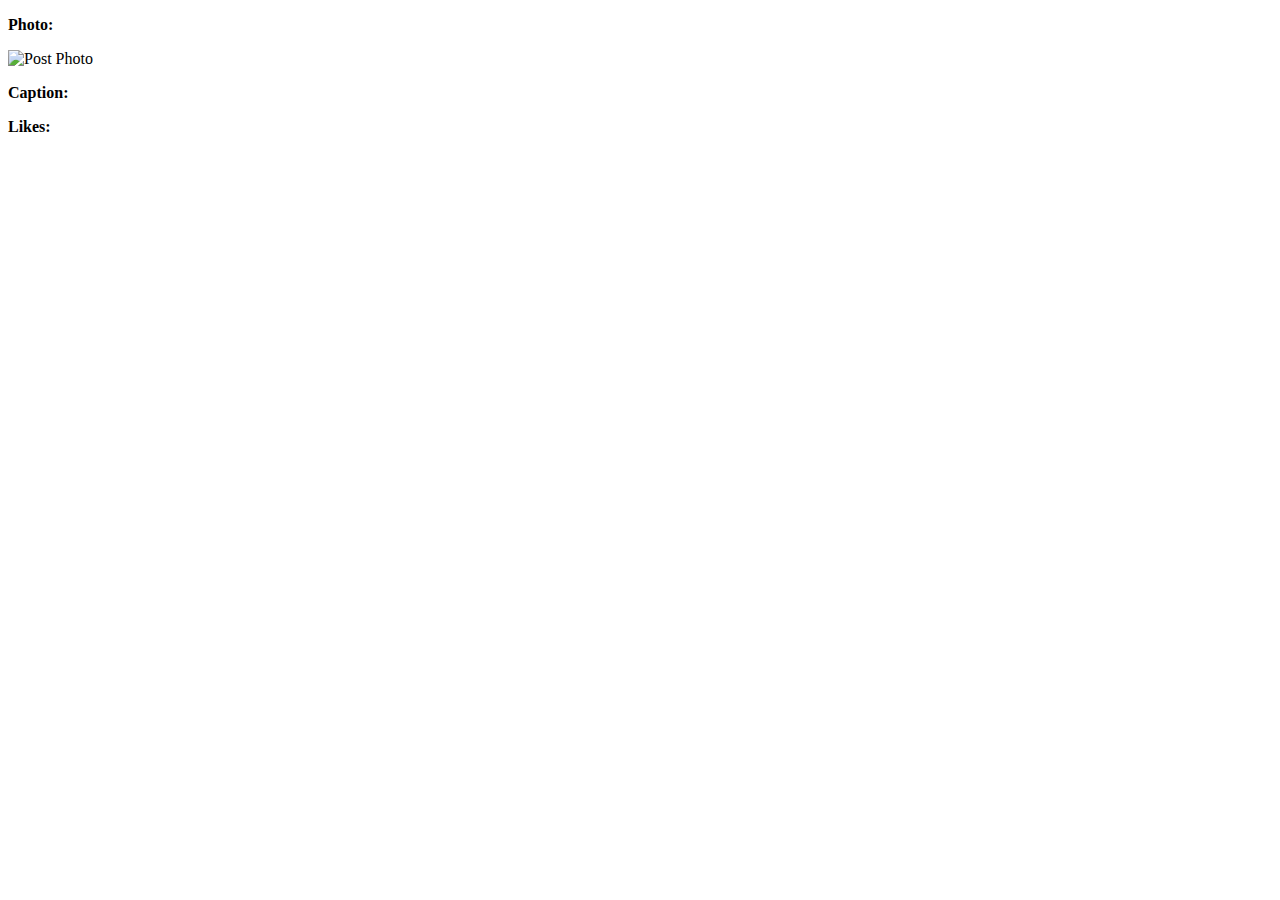
<file: com.kodbook/src/main/resources/templates/fetchAllPosts.html>
<!DOCTYPE html>
<html xmlns:th="http://www.thymeleaf.org">
<head>
<meta charset="UTF-8">
<title>Posts</title>
</head>
<body>

	<div class="profile-details">
		<span th:each="post : ${allPosts}">
			<p>
				<strong>Photo:</strong>
			</p> 
			<img th:if="${post.photoBase64}"
			th:src="'data:image/jpeg;base64,' + ${post.photoBase64}"
			alt="Post Photo" />

			<p>
				<strong>Caption:</strong> <span th:text="${post.caption}"></span>
			</p>

			<p>
				<strong>Likes:</strong> <span th:text="${post.likes}"></span>
			</p>
		</span>
	</div>
</body>
</html>
</file>
